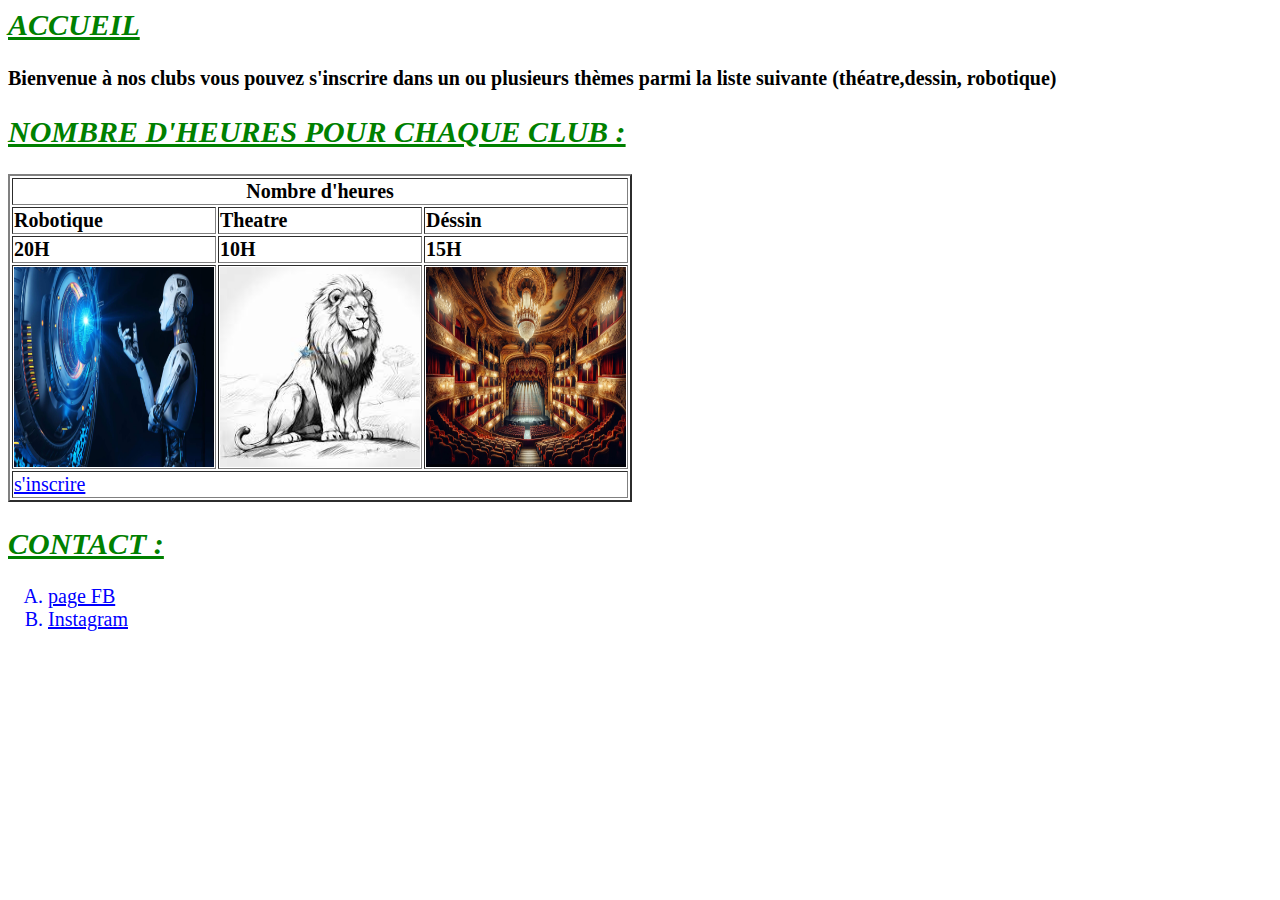
<file: accueil.html>
<html>
<head>
<meta charset="UTF-8">
<title>accueil</title>
<link rel="stylesheet" href="style.css">
</head>
<body>
<h2>Accueil</h2>
<p>Bienvenue à nos clubs vous pouvez s'inscrire dans un ou plusieurs thèmes parmi la liste suivante (théatre,dessin, robotique)
</p>
<h2>Nombre d'heures pour chaque club :</h2>
<table border="2">
<tr><th colspan="3"><p>Nombre d'heures</p></td></tr>
<tr><td><p>Robotique</p></td>
<td><p>Theatre</p></td>
<td><p>Déssin</p></td>
</tr>
<tr><td><p>20H</p></td>
<td><p>10H</p></td>
<td><p>15H</p></td>
</tr>

<tr>
<td><img src="image1.jpg" ></td>
<td><img src="image2.jpg" ></td>
<td><img src="image3.jpg" alt="image isérée"></td>
</tr>
<tr><td colspan="3"><a href="inscription.html">s'inscrire</a></td></tr>
</table>
<h2>contact :</h2>
<ul>
<li><a href="www.facebook.com">page FB</a></li>
<li><a href="www.instagram.com">Instagram</a></li>
</ul>
</body>
</html>
</file>
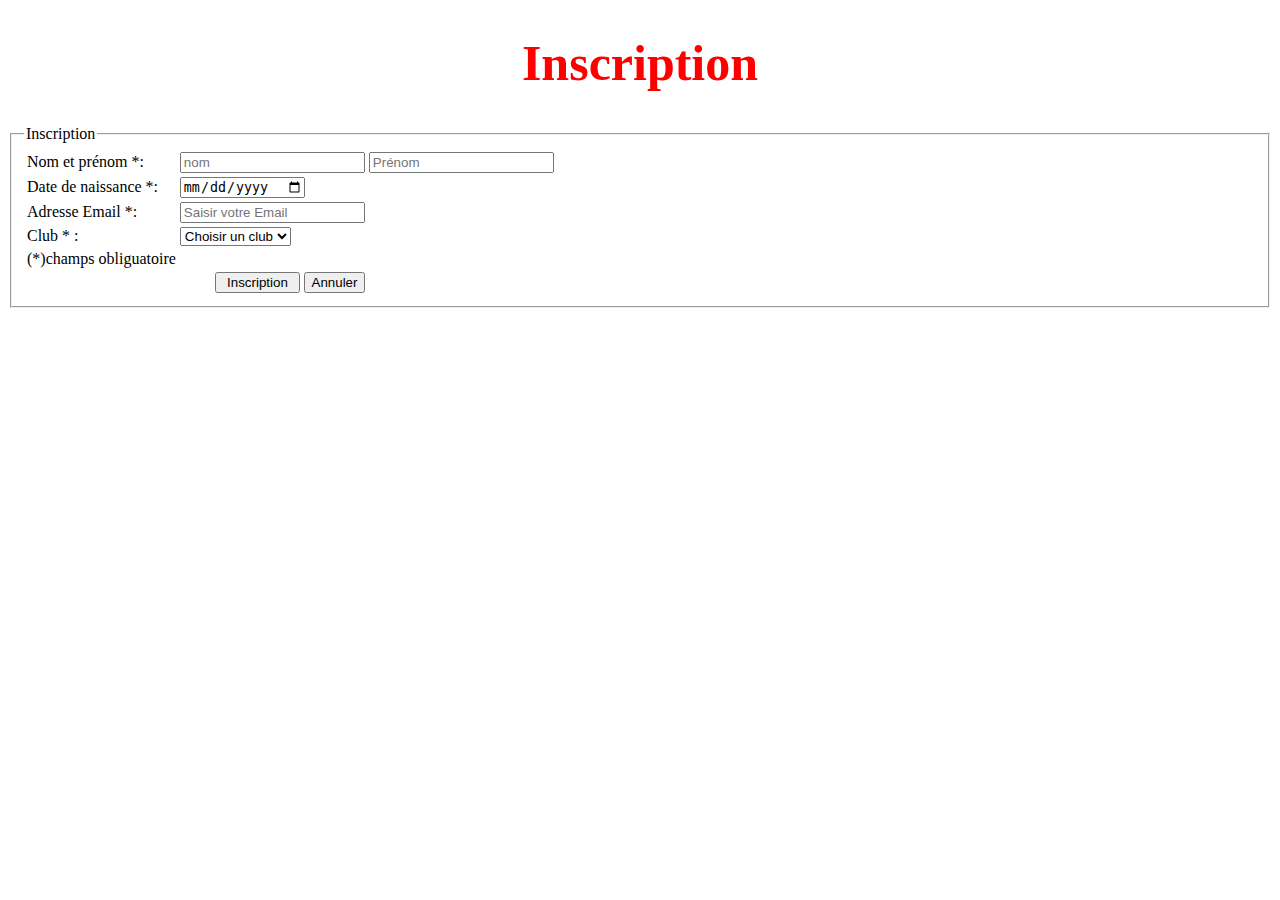
<file: inscription.html>
<!DOCTYPE html>
<html>
  <head>
    <meta charset="UTF-8" />
    <title>inscription</title>
	<link rel="stylesheet" href="style.css">
  </head>
  <body>
    <h1 align="center">Inscription</h1>
    <form action="sauvegarder.html" name="f" method="POST">
      <fieldset>
        <legend>Inscription</legend>
        <table>
          <tr>
            <td>Nom et prénom *:</td>
            <td>
              <input type="text" name="nom" maxlength="30" placeholder="nom" />
              <input
                type="text"
                name="prenom"
                maxlength="30"
                placeholder="Prénom"
              />
            </td>
          </tr>
          <tr>
            <td>Date de naissance *:</td>
            <td><input type="date" name="date" /></td>
          </tr>
          <tr>
            <td>Adresse Email *:</td>
            <td>
              <input
                type="email"
                name="email"
                placeholder="Saisir votre Email"
              />
            </td>
          </tr>
          
          <tr>
            <td>Club * :</td>
            <td>
              <select name="list" size="1">
                <option selected>Choisir un club</option>
                <option>Robotique</option>
                <option>Theatre</option>
                <option>Déssin</option>
              </select>
            </td>
          </tr>
          
          <tr>
            <td>(*)champs obliguatoire</td>
          </tr>
          <tr>
            <td colspan="2" align="center">
              <input type="submit" value=" Inscription " />
              <input type="reset" value="Annuler" />
            </td>
          </tr>
        </table>
      </fieldset>
    </form>
  </body>
</html>
</file>
<file: style.css>
h1{
	color:red;font-size:50px;text-align:center;
	font-family:Franklin Gothic Medium;
}
h2{
	color:green;font-size:30px;font-style : italic;
	 text-decoration: underline;text-transform : uppercase;
}
ul{
	color:blue;font-size:20px;list-style : upper-alpha;
}
p{
	font-size:20px;font-family:verdana;color:#000; 
	font-weight : bold;
}
img{
	width:200;	height:200;
}
a{
	color: blue;
	font-size: 20px;
}
header{
	height: 70px;
	background-color: cadetblue ;
	text-align: center;
}
footer{
	clear: both;
	height: 10vh;
	background-color: #f575f5;
	text-align:center;
	padding: 20px;
}
nav{
	float: left;
	width: 20vw;
	height: 70vh;
	background-color: grey;
}
section{
	float: right;
	width: 80vw;
	height: 70vh;
	background-color:  #ddddee;
}
div{
	display: flex;
}
iframe {width: 80vw;
	height: 70vh;}
/*img{
	float: left-side;
	border: solid;
	border-radius: 25px;
	box-shadow: 10px 5px 10px red;
	margin-right: 30px;
}
span{
    font-weight: bold; Les textes seront en gras
    background-color: green; /*Fond des span jaune
    color: red; /*Couleur du texte noire
}*/









table{
	align:left;
}
.center{
	color:gray;font-size:20px;text-align:center;
}  
.liste_num{
	background-color:black;
}
</file>
